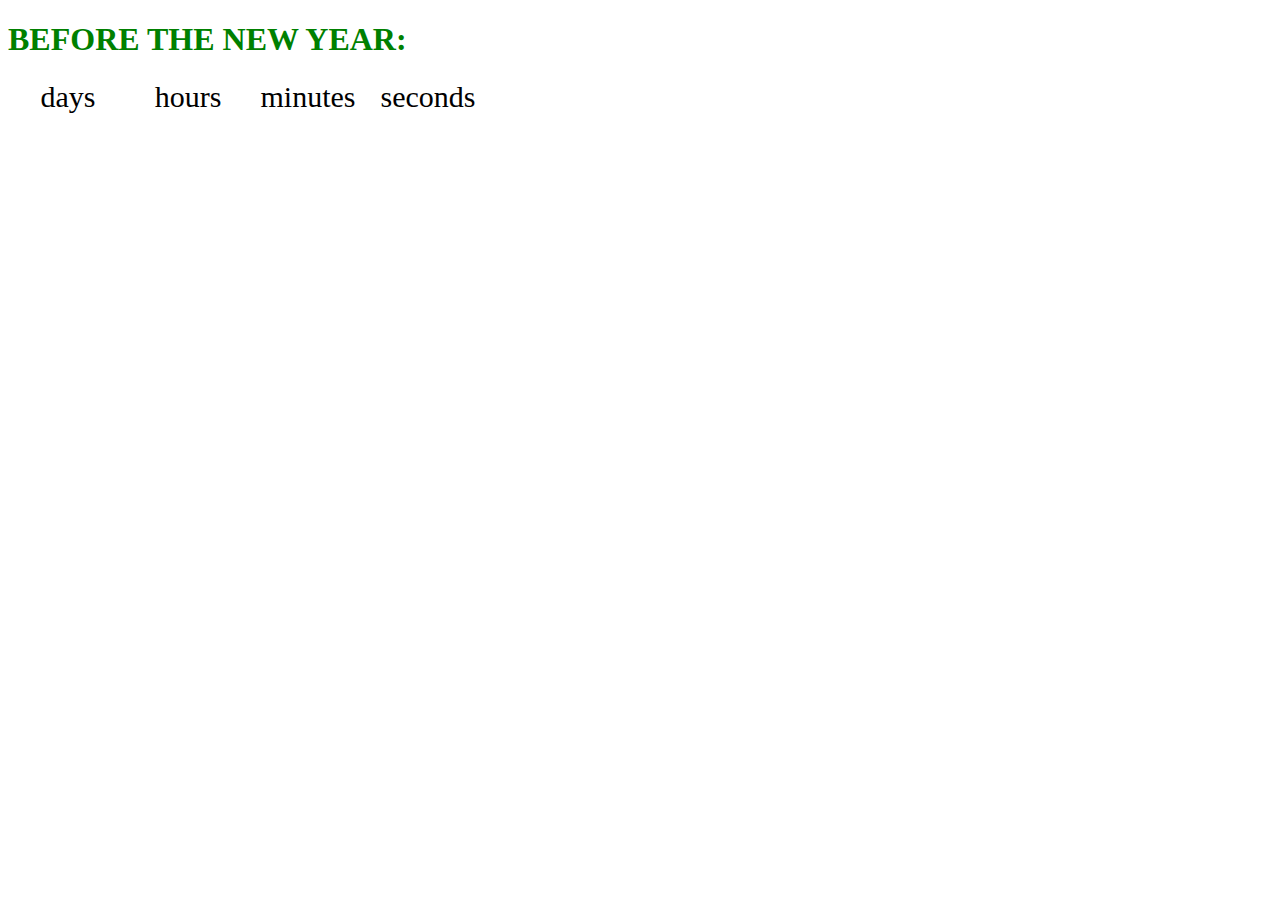
<file: index.html>
<!DOCTYPE html>
<html lang="en">

<head>
    <meta charset="UTF-8">
    <meta http-equiv="X-UA-Compatible" content="IE=edge">
    <meta name="viewport" content="width=device-width, initial-scale=1.0">
    <link rel="stylesheet" href="styles.css" />
    <title>Document</title>
</head>

<body>
    <h1 class="heading">BEFORE THE NEW YEAR:</h1>
    <div class="timer" id="timer-1">
        <div class="field">
            <span class="value" data-value="days"></span>
            <span class="label">days</span>
        </div>

        <div class="field">
            <span class="value" data-value="hours"></span>
            <span class="label">hours</span>
        </div>

        <div class="field">
            <span class="value" data-value="mins"></span>
            <span class="label">minutes</span>
        </div>

        <div class="field">
            <span class="value" data-value="secs"></span>
            <span class="label">seconds</span>
        </div>
    </div>

    <script src="main.js"></script>
</body>

</html>
</file>
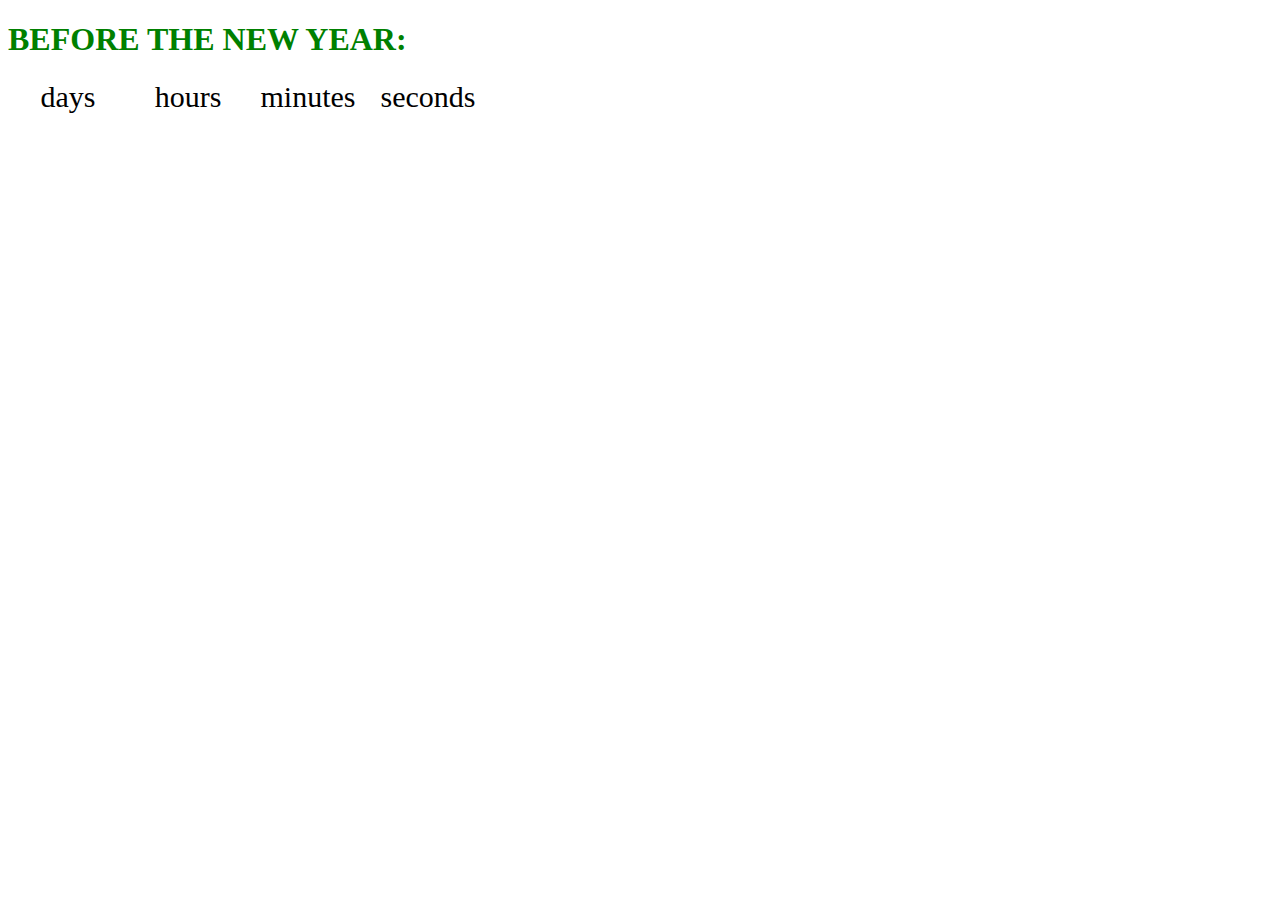
<file: src/index.html>
<!DOCTYPE html>
<html lang="en">

<head>
    <meta charset="UTF-8">
    <meta http-equiv="X-UA-Compatible" content="IE=edge">
    <meta name="viewport" content="width=device-width, initial-scale=1.0">
    <link rel="stylesheet" href="../src/styles.css" />
    <title>Document</title>
</head>

<body>
    <h1 class="heading">BEFORE THE NEW YEAR:</h1>
    <div class="timer" id="timer-1">
        <div class="field">
            <span class="value" data-value="days"></span>
            <span class="label">days</span>
        </div>

        <div class="field">
            <span class="value" data-value="hours"></span>
            <span class="label">hours</span>
        </div>

        <div class="field">
            <span class="value" data-value="mins"></span>
            <span class="label">minutes</span>
        </div>

        <div class="field">
            <span class="value" data-value="secs"></span>
            <span class="label">seconds</span>
        </div>
    </div>

    <script src="main.js"></script>
</body>

</html>
</file>
<file: styles.css>
.heading {
    color: green;
}

.value {
    font-size: 76px;
    text-align: center;
}

.label {
    font-size: 30px;
    text-align: center;
}

.field {
    display: flex;
    flex-direction: column;
    width: 120px;
}

.timer {
    display: flex;
    flex-direction: row;
}
</file>
<file: src/styles.css>
.heading {
    color: green;
}

.value {
    font-size: 76px;
    text-align: center;
}

.label {
    font-size: 30px;
    text-align: center;
}

.field {
    display: flex;
    flex-direction: column;
    width: 120px;
}

.timer {
    display: flex;
    flex-direction: row;
}
</file>
